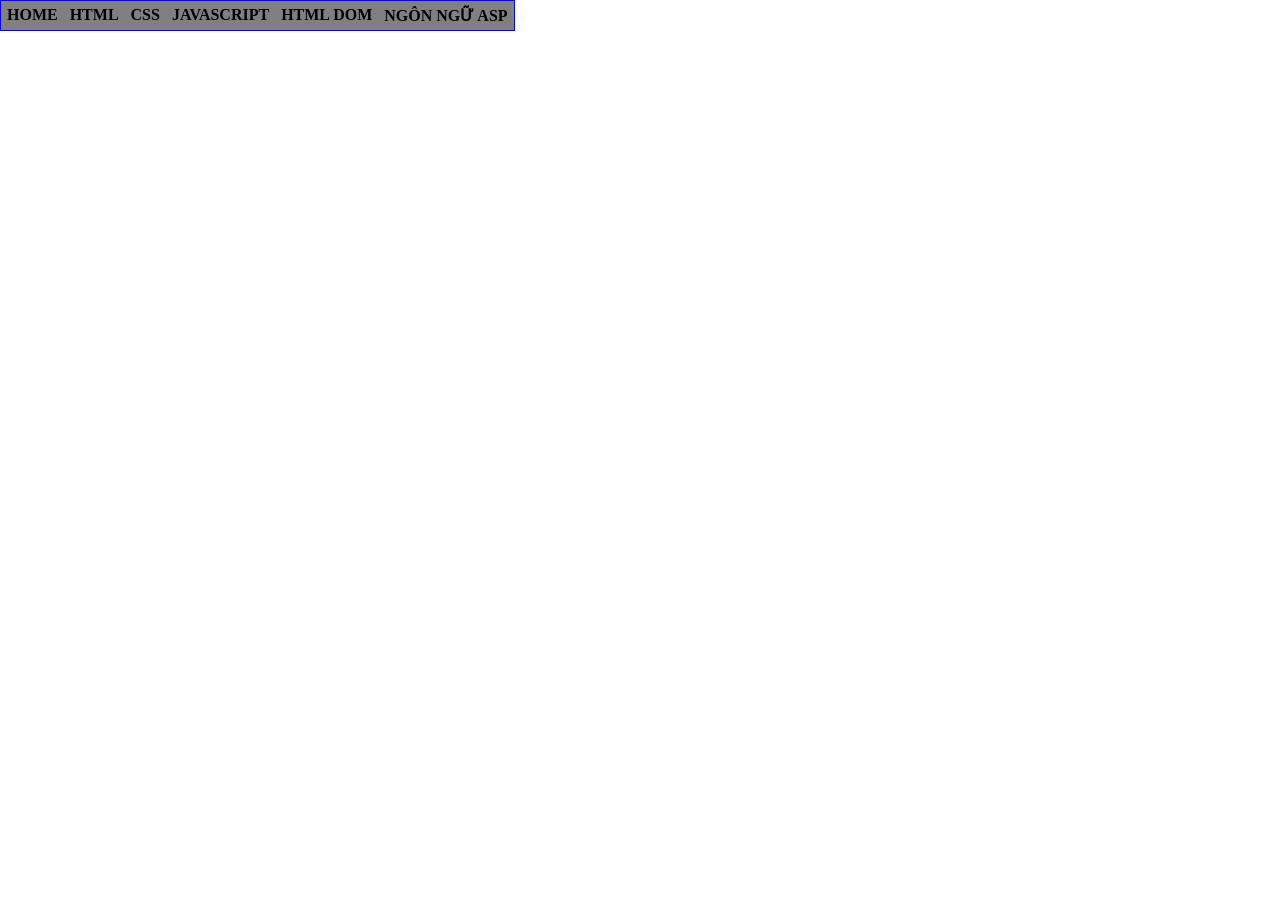
<file: index.html>
<html>
    <head>
        <title>Võ Tường Vy-K244161825</title>
        <style>
            @import url(maincss.css);
        </style>
    </head>
    <body>
        <div id="container">  
            <ul>
            <li> <a href="CV.html" target="_blank">HOME</a></li>
            <li> <a href="#">HTML</a></li>
            <li> <a href="#">CSS</a>
                <ul>
                <li> <a href="bt42.html" target="_blank">Bài tập 42</a></li>
                <li> <a href="learnform/client.html"> Learn Form </a><li>
                <li> <a href="#">GIAO DIỆN VỚI CSS</a></li>
                <li> <a href="#">CSS NÂNG CAO</a></li>
            </ul>
            </li>
            <li> <a href="#">JAVASCRIPT</a>
            <ul>
                <li> <a href="#">LESSON 01</a></li>
                <li> <a href="#">LESSON 02</a></li>
                <li> <a href="#">LESSON 03</a></li>
            </ul>
            </li>
            <li> <a href="#">HTML DOM</a></li>
            <li> <a href="#">NGÔN NGỮ ASP</a></li>
            </ul>
        </div>

    </body>
</html>
</file>
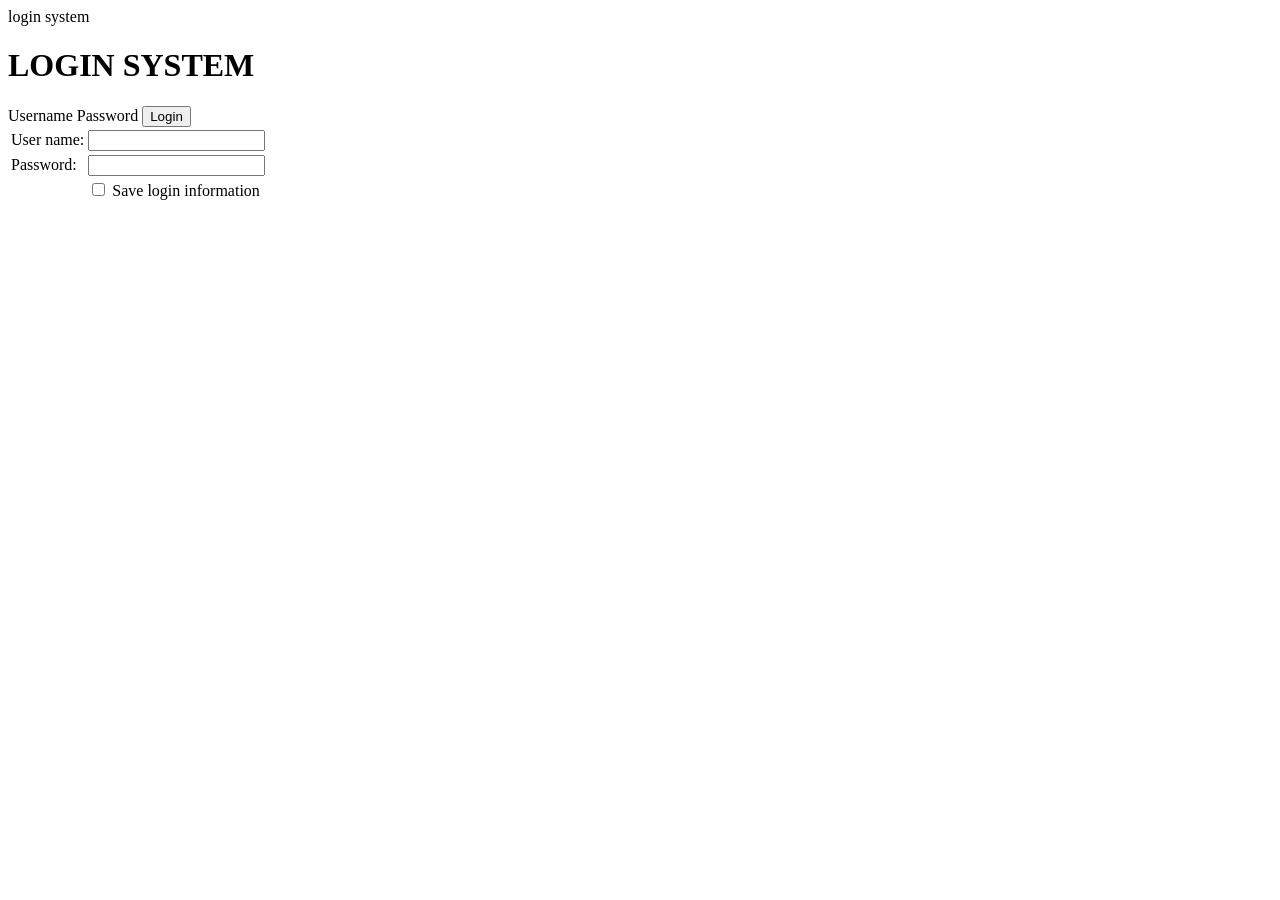
<file: learnform/login.html>
<html>
    <head> login system </head>
    <body>
        <form
            action="https://tranduythanh.com/process.html"
            method="get"
        >
            <h1> LOGIN SYSTEM</h1>
            <table> 
                <tr>
                    <label for="username"> Username </label>
                    <td> User name: </td>
                    <td> <input type="text" name="username" id="username"> </td>
                </tr>
                <tr>
                     <label for="password"> Password </label>
                    <td> Password: </td>
                    <td> <input type="password" name="password" id="password"> </td>
                </tr>
                <tr>
                    <td> &nbsp;</td>
                    <td> <input type="checkbox" name=" saveinfor" id="saveinfor"/> Save login information</td>
                </tr>
                <tr>
                    <tdcolspan="2"> <input type="submit" value="Login"> </td>
                </tr>
            </table>
        </form>
    </body>
</html>
</file>
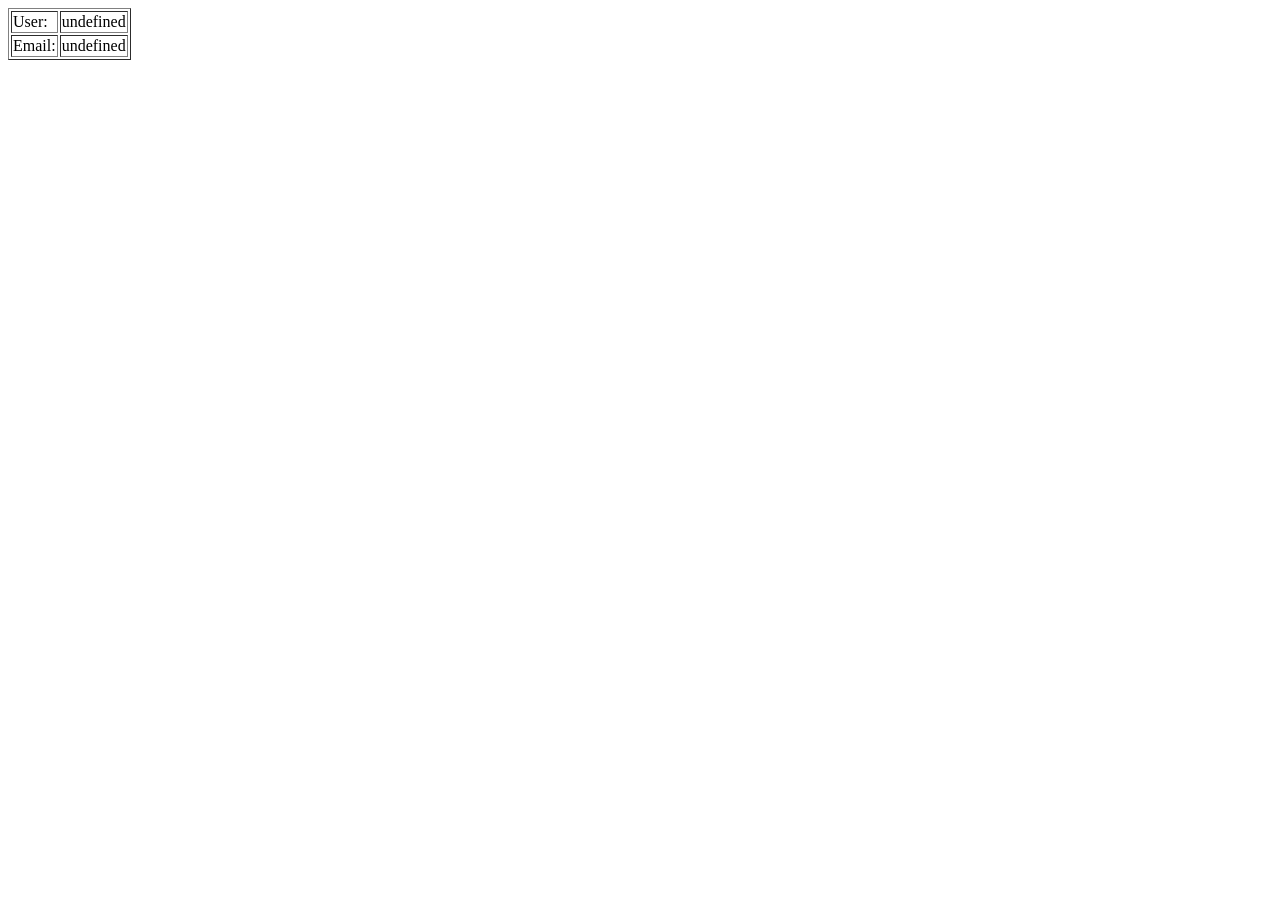
<file: learnform/server.html>
<head>
    <meta charset="utf-8" />
    <title></title>

    <script>
        function getUrlVars() {
            var vars = {};

            var parts = window.location.href.replace(
                /[?&]+([^=&]+)=([^&]*)/gi,
                function (m, key, value) {
                    vars[key] = value;
                }
            );

            return vars;
        }

        var ten = unescape(getUrlVars()["txtten"]);
        var email = unescape(getUrlVars()["txtemail"]);
    </script>
</head>

<body>
    <form>
        <table border="1">
            <tr>
                <td>User:</td>
                <td id="iduser"></td>
            </tr>

            <tr>
                <td>Email:</td>
                <td id="idemail"></td>
            </tr>
        </table>
    </form>

    <script>
        document.getElementById("iduser").innerHTML = ten;
        document.getElementById("idemail").innerHTML = email;
    </script>
</body>
</file>
